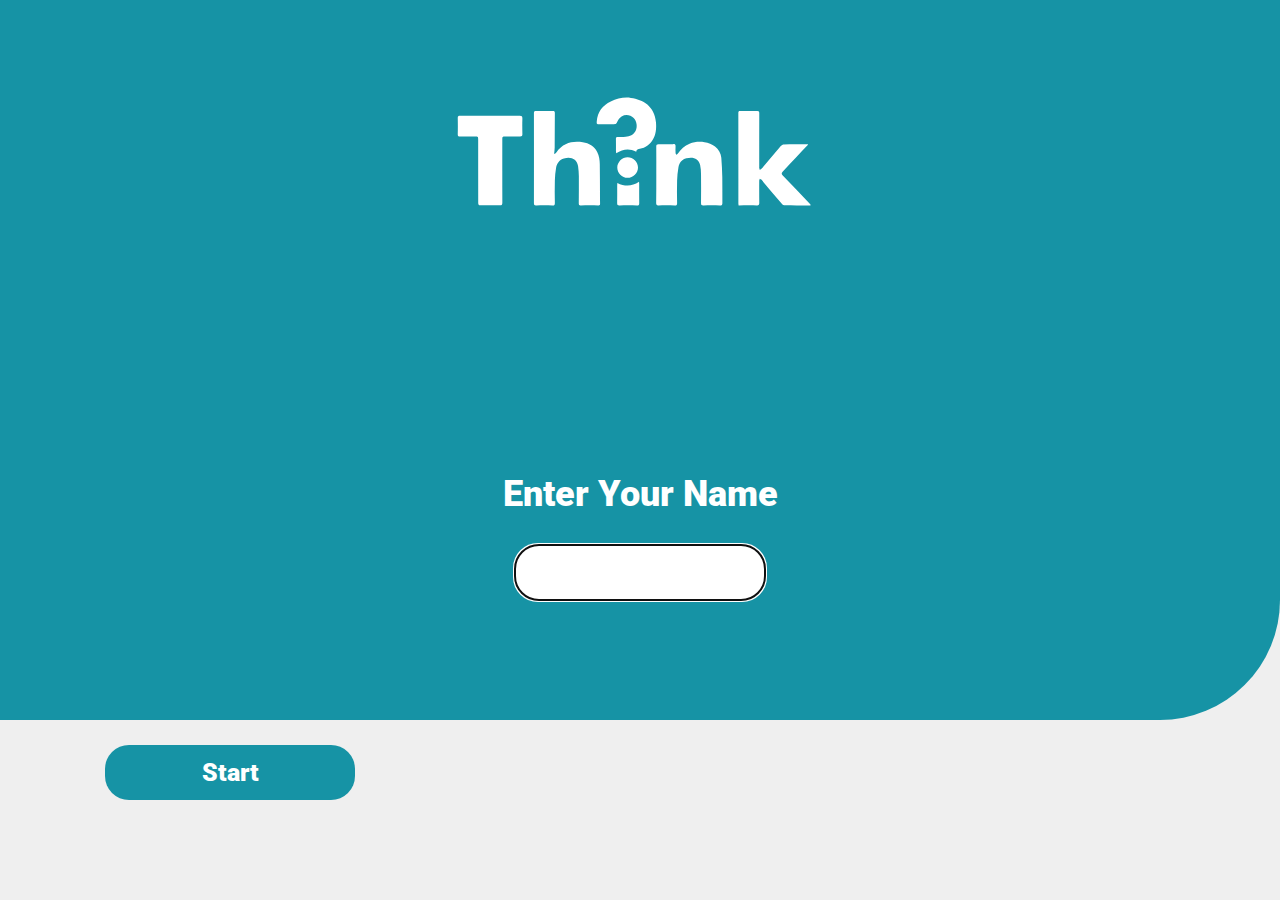
<file: index.html>
<!DOCTYPE html>
<html lang="en">
  <head>
    <meta charset="UTF-8" />
    <meta http-equiv="X-UA-Compatible" content="IE=edge" />
    <meta name="viewport" content="width=device-width, initial-scale=1.0" />
    <link rel="stylesheet" href="css/index.css" />
    <title>Welcome</title>
  </head>
  <body>
    <header>
      <img src="assets/imgs/logo.svg" alt="logo" class="logo" />

        <label id="input-label" for="name">Enter Your Name</label>
        <input id="name-input" type="text" autofocus />

    </header>
    <main>



        <input id="start-btn" type="button" value="Start" onclick="setUserName()"/>

      </main>
    <script src="js/index.js"></script>
  </body>
</html>
</file>
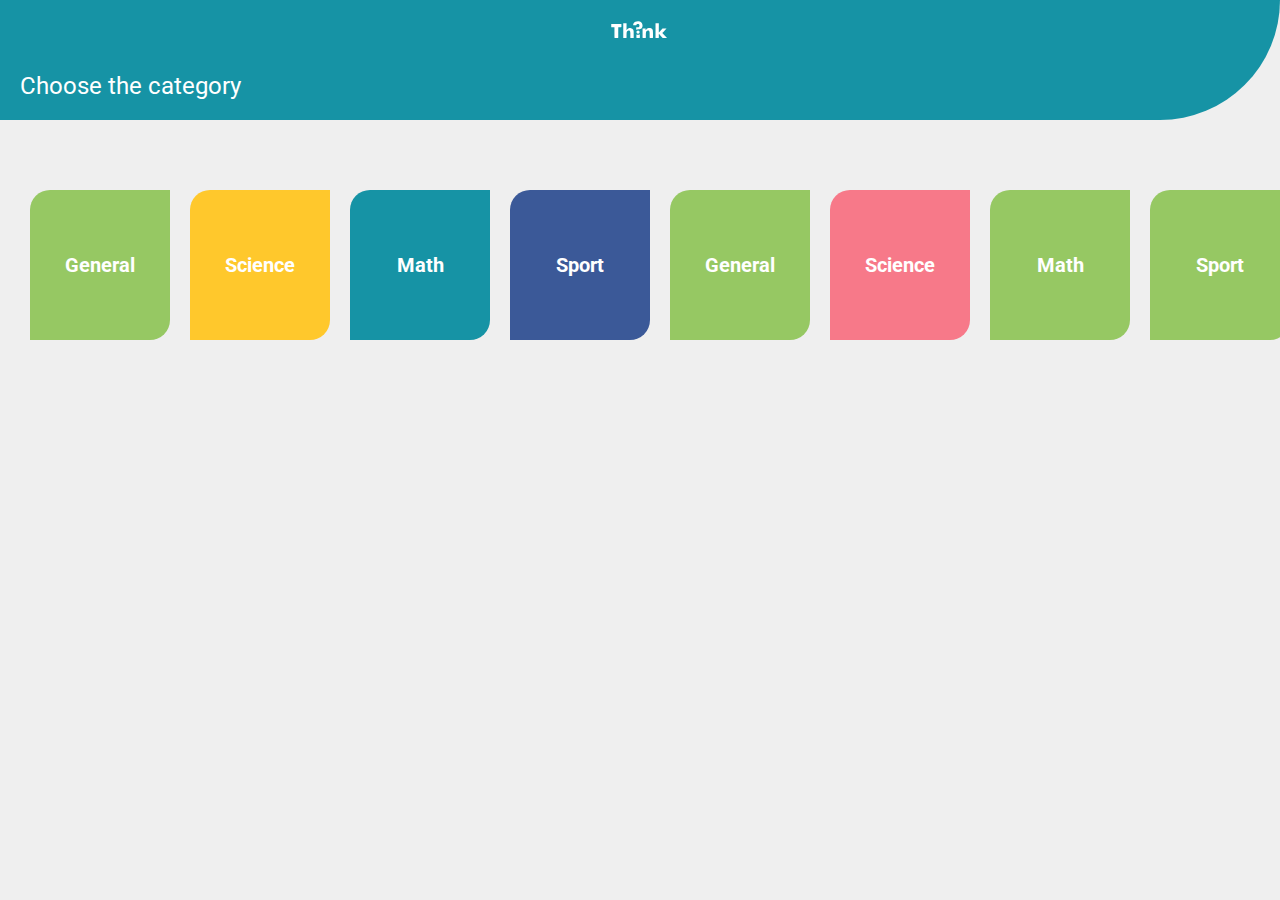
<file: categories.html>
<!DOCTYPE html>
<html lang="en">
  <head>
    <meta charset="UTF-8" />
    <meta http-equiv="X-UA-Compatible" content="IE=edge" />
    <meta name="viewport" content="width=device-width, initial-scale=1.0" />
    <link rel="stylesheet" href="css/categories.css" />
    <title>categories</title>
  </head>
  <body>
    <header>
      <div class="nav">
        <img
          src="assets/imgs/back.svg"
          onclick="history.back();"
          alt="back button"
          class="back-btn"
        />
        <img src="assets/imgs/logo.svg" alt="logo" class="logo" />
      </div>
      <div class="label">
        <h2>Choose the category</h2>
      </div>
    </header>
    <main id="wrapper">
      <!------------ ↓↓ remove this & rebuild with js ↓↓ ----------->
      <div onclick="location.href = 'quest.html'" class="grid" id="grid-01">
        <p>General</p>
      </div>

      <div class="grid" id="grid-02">
        <p>Science</p>
      </div>

      <div class="grid" id="grid-03">
        <p>Math</p>
      </div>

      <div class="grid" id="grid-04">
        <p>Sport</p>
      </div>

      <div class="grid" id="grid-05">
        <p>General</p>
      </div>

      <div class="grid" id="grid-06">
        <p>Science</p>
      </div>

      <div class="grid" id="grid-07">
        <p>Math</p>
      </div>

      <div class="grid" id="grid-08">
        <p>Sport</p>
      </div>

      <div class="grid" id="grid-05">
        <p>General</p>
      </div>

      <div class="grid" id="grid-06">
        <p>Science</p>
      </div>

      <div class="grid" id="grid-07">
        <p>Math</p>
      </div>

      <div class="grid" id="grid-08">
        <p>Sport</p>
      </div>

      <!------------ ↑↑ remove this & rebuild with js ↑↑ ----------->
    </main>
    <script src="js/categories.js"></script>
  </body>
</html>
</file>
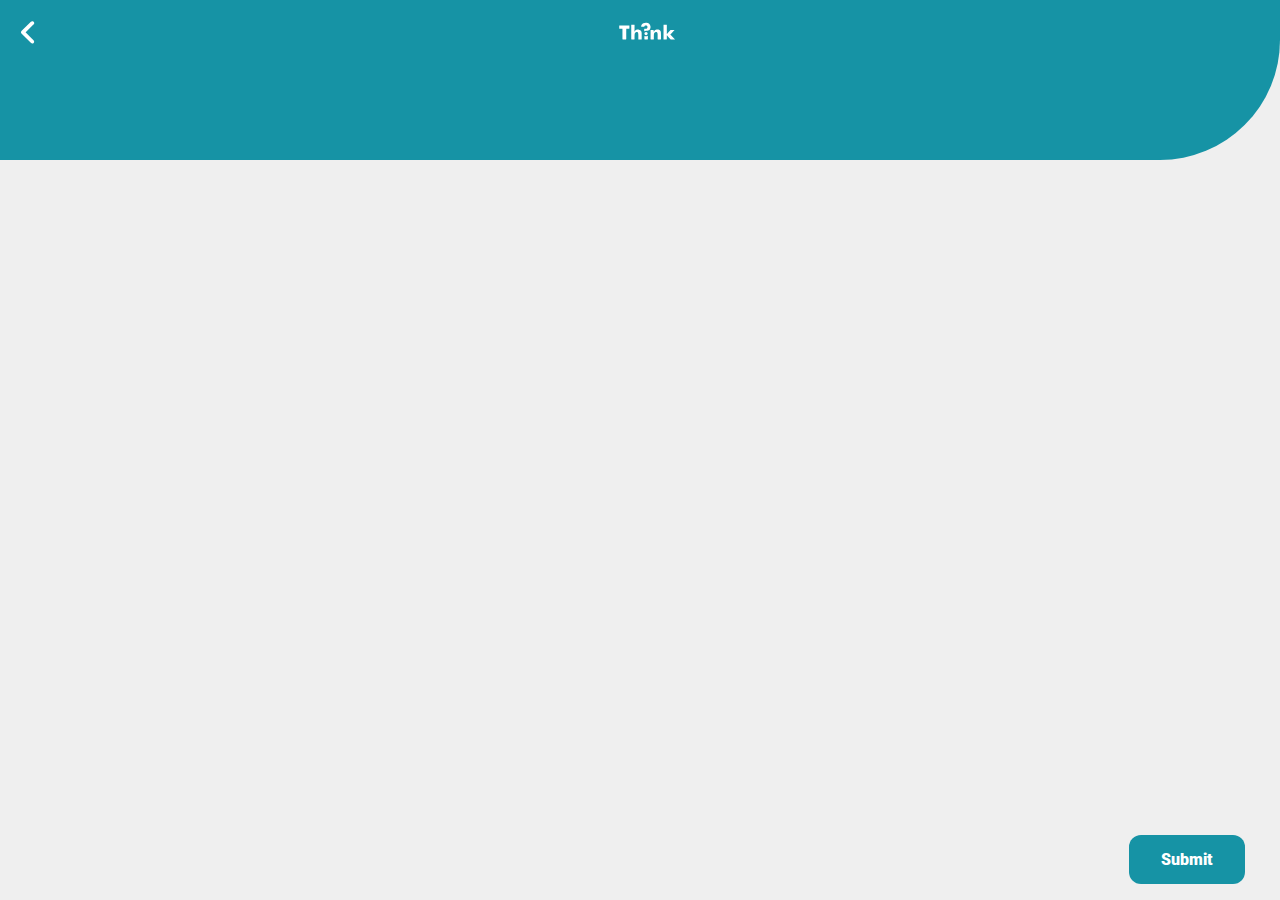
<file: quest.html>
<!DOCTYPE html>
<html lang="en">
<head>
    <meta charset="UTF-8">
    <meta http-equiv="X-UA-Compatible" content="IE=edge">
    <meta name="viewport" content="width=device-width, initial-scale=1.0">
    <title>Quest</title>
    <link rel="stylesheet" href="css/quest.css" />

</head>
<body>
    <header>
        <div class="nav">
          <img
            src="assets/imgs/back.svg"
            onclick="location.href = 'categories.html'"
            alt="back button"
            class="back-btn"
          />
          <img src="assets/imgs/logo.svg" alt="logo" class="logo" />
        </div>
        <div class="label">
          <h2></h2>
          <h3></h3>
        </div>
      </header>
<main>

<div id="under"></div>
</main > 

<footer>
  <br>
  <br>
  <br>
</br>
<input  onclick="showMarks()"  type="submit"  id="submit">
</footer>

    <script src="js/quest.js"></script>
</body>
</html>
</file>
<file: css/index.css>
@import url("https://fonts.googleapis.com/css2?family=Roboto:wght@300;400;500;700;900&display=swap");

* {
  font-family: "Roboto";
  font-weight: 900;
  box-sizing: border-box;
  margin: 0;
}

body {
  background-color: #efefef;
}

header {
  display: flex;
  background-color: #1693a5;
  border-radius: 0px 0px 120px 0px;
  height: 80vh;
  width: 100%;
  flex-direction: column;
  justify-content: flex-end;
  align-items: center;

}

.logo {
  top: 170px;
  width: 280px;
  position: absolute;
}

.inp {
  width: 100%;
}

#input-label {
  color: #fff;
  font-size: 31px;
  
}


#name-input {
  border-radius: 24px;
  background-color: #fff;
  height: 55px;
  border: none;
  padding: 0 20px;
  margin-bottom: 120px;
  margin-top: 30px;

}



#start-btn {
  font-size: 20px;
  border-radius: 24px;
  background-color: #1693a5;
  color: #fff;
  height: 45px;
  margin-top: 25px;
  margin-left: 25px;
  padding: 0 20px;
  border: none;
  transition: all 0.1s ease-out;
  width: 200px;
  position: absolute;

}

/* --------------- 2-1 Tablet Size --------------- */

@media (min-width:768px) and (max-width:1023px) {
  
  .logo {
    top: 140px;
    width: 480px;
  }

  #input-label {
    font-size: 36px;
    
  }
  
  
  #name-input {
    border-radius: 24px;
    width: 250px;
  }
  

  #start-btn {
    font-size: 25px;
    height: 55px;
    width: 250px;
    margin-left: 105px;
  }

}


/* --------------- 2-2 Desktop Size --------------- */

@media (min-width:1023px) {

  .logo {
    top: 90px;
    width: 380px;
  }

  #input-label {
    font-size: 36px;
    
  }
  
  
  #name-input {
    border-radius: 24px;
    width: 250px;
  }
  

  #start-btn {
    font-size: 25px;
    height: 55px;
    width: 250px;
    margin-left: 105px;
  }


}
</file>
<file: css/categories.css>
@import url("https://fonts.googleapis.com/css2?family=Roboto:wght@300;400;500;700;900&display=swap");

/* --------------- Mobile Size --------------- */

* {
  font-family: "Roboto";
  font-weight: 900;
  box-sizing: border-box;
  margin: 0;
}

body {
  background-color: #efefef;
}

header {
  display: flex;
  flex-direction: column;
  background-color: #1693a5;
  border-radius: 0px 0px 120px 0px;
  height: 120px;
  width: 100%;
  padding: 20px;
  justify-content: space-between;
  position: sticky;
  top: 0;
}

.nav {
  display: flex;
}

.logo {
  width: 80px;
  margin: 0 auto;
}

.back-btn {
  width: 15px;
}

h2 {
  color: #fff;
  font-weight: 400;
}

#wrapper {
  display: grid;
  grid-template-columns: 1fr 1fr;
  grid-template-rows: auto;
  row-gap: 20px;
  margin-top: 30px;
}

.grid {
  height: 150px;
  width: 140px;
  margin: 0 auto;
  background-color: aqua;
  border-radius: 20px 0px 20px 0px;
  display: flex;
  justify-content: center;
  align-items: center;
}

.grid:hover {
  cursor: pointer;
}

p {
  font-size: 20px;
  font-weight: 700;
  color: #fff;
}
/* ↓↓ rebuild this using js ↓↓ */
.grid {
  background-color: #96c863;
}

.grid:nth-child(1) {
  background-color: #96c863;
}

.grid:nth-child(2) {
  background-color: #ffc82c;
}

.grid:nth-child(3) {
  background-color: #1693a5;
}

.grid:nth-child(4) {
  background-color: #3b5998;
}

.grid:nth-child(5) {
  background-color: #96c863;
}

.grid:nth-child(6) {
  background-color: #f77989;
}

/* --------------- 2-1 Tablet Size --------------- */

@media (min-width: 768px) and (max-width: 1023px) {
  #wrapper {
    display: grid;
    grid-template-columns: 1fr 1fr 1fr;
    grid-template-rows: auto;
    row-gap: 20px;
    margin-top: 30px;
  }
}

/* --------------- 2-2 Desktop Size --------------- */

@media (min-width: 1023px) {
  .logo {
    width: 60px;
    margin: 0 auto;
  }

  .back-btn {
    display: none;
  }

  :root {
    --gutter: 20px;
  }

  #wrapper {
    margin-top: 70px;
    display: grid;
    grid-gap: 20px;
    grid-template-columns: 10px;
    grid-template-rows: minmax(150px, 1fr);
    grid-auto-flow: column;
    overflow-x: scroll;
    scroll-snap-type: x proximity;
    padding-bottom: calc(0.75 * var(--gutter));
  }

  #wrapper:before,
  #wrapper:after {
    content: "";
    width: 10px;
  }

  /* width */
  ::-webkit-scrollbar {
    width: 3px;
    height: 5px;
  }

  /* Track */
  ::-webkit-scrollbar-track {
    background: #f1f1f1;
    border-radius: 10px;
  }

  /* Handle */
  ::-webkit-scrollbar-thumb {
    background: #1693a5;
    border-radius: 10px;
  }

  /* Handle on hover */
  ::-webkit-scrollbar-thumb:hover {
    background: #0d6d7c;
  }
}
</file>
<file: css/quest.css>
@import url("https://fonts.googleapis.com/css2?family=Roboto:wght@300;400;500;700;900&display=swap");
@import url("https://fonts.googleapis.com/css2?family=Poppins:wght@500&display=swap");
* {
  font-family: "Roboto";
  font-weight: 900;
  box-sizing: border-box;
  margin: 0;
}

body {
  background-color: #efefef;
}
header {
  display: flex;
  flex-direction: column;
  background-color: #1693a5;
  border-radius: 0px 0px 120px 0px;
  height: 160px;
  width: 100%;
  padding: 20px;
  justify-content: space-between;
  position: sticky;
  top: 0;
}
.logo {
  width: 80px;
  margin: 0 auto;
}

.nav {
  display: flex;
}

.back-btn {
  width: 15px;
}

h2 {
  color: #fff;
  font-weight: 400;
}

h3 {
  color: #fff;
  font-weight: 300;
}

span.color {
  background: #67738d;
  border-radius: 0.8em;
  -moz-border-radius: 0.8em;
  -webkit-border-radius: 0.8em;
  color: #fff;
  display: inline-block;
  font-weight: bold;
  line-height: 1.6em;
  margin-right: 15px;
  text-align: center;
  width: 1.6em;
  margin-left: 13px;
}

h1 {
  width: 300px;
  height: 20.56px;
  left: calc(50% - 164px / 2 - 46.5px);
  top: 174.85px;
  font-family: Poppins;
  font-style: normal;
  font-weight: 500;
  font-size: 12px;
  line-height: 18px;

  color: #ffffff;
}

.question {
  display: flex;
  align-items:  center;
  width: 343px;
  height: 49px;
  left: 16px;
  top: 160px;
  background: #3b5998;
  border-radius: 8px 8px 0px 0px;
}
label{
  margin-left: 10px;
}

.card{
  
  background: #FFFFFF;
  border-radius: 8px;
  width: 343px;
margin-top: 30px;

}
main{
  display: flex;
  justify-content:  flex-start;
  flex-direction:  column;
  align-items: center;

}
input[type="radio" i]{
  margin-left: 28px;
  margin-top: 20px;
}

#submit {
position: absolute;
bottom: 16px;
right: 5px;
margin-right: 30px;
background-color: #1693a5;
border: none;
color: white;
padding: 15px 32px;
text-align: center;
text-decoration: none;
display: inline-block;
font-size: 16px;
border-radius: 12px;
}
/* --------------- 2-1 Tablet Size --------------- */

@media (min-width: 768px) and (max-width: 1023px) {
 
  .card{
  
    width: 500px;
  }
  
.question {
  
  width:500px;
  height: 65px;
}
h1 {
  width: 450px;
  height: 30px;
   font-size: 16px;
  line-height: 18px;
  
}

}
/* --------------- 2-2 Desktop Size --------------- */

@media (min-width: 1023px) {
  .logo {
    width: 60px;
    margin: 0 auto;
  }

  .card{
  
    width: 700px;
  }
  
.question {
  
  width:700px;
  height: 85px;
}
h1 {
  width: 600x;
  height: 40px;
   font-size: 20px;
  line-height: 24px;
  
}


}
</file>
